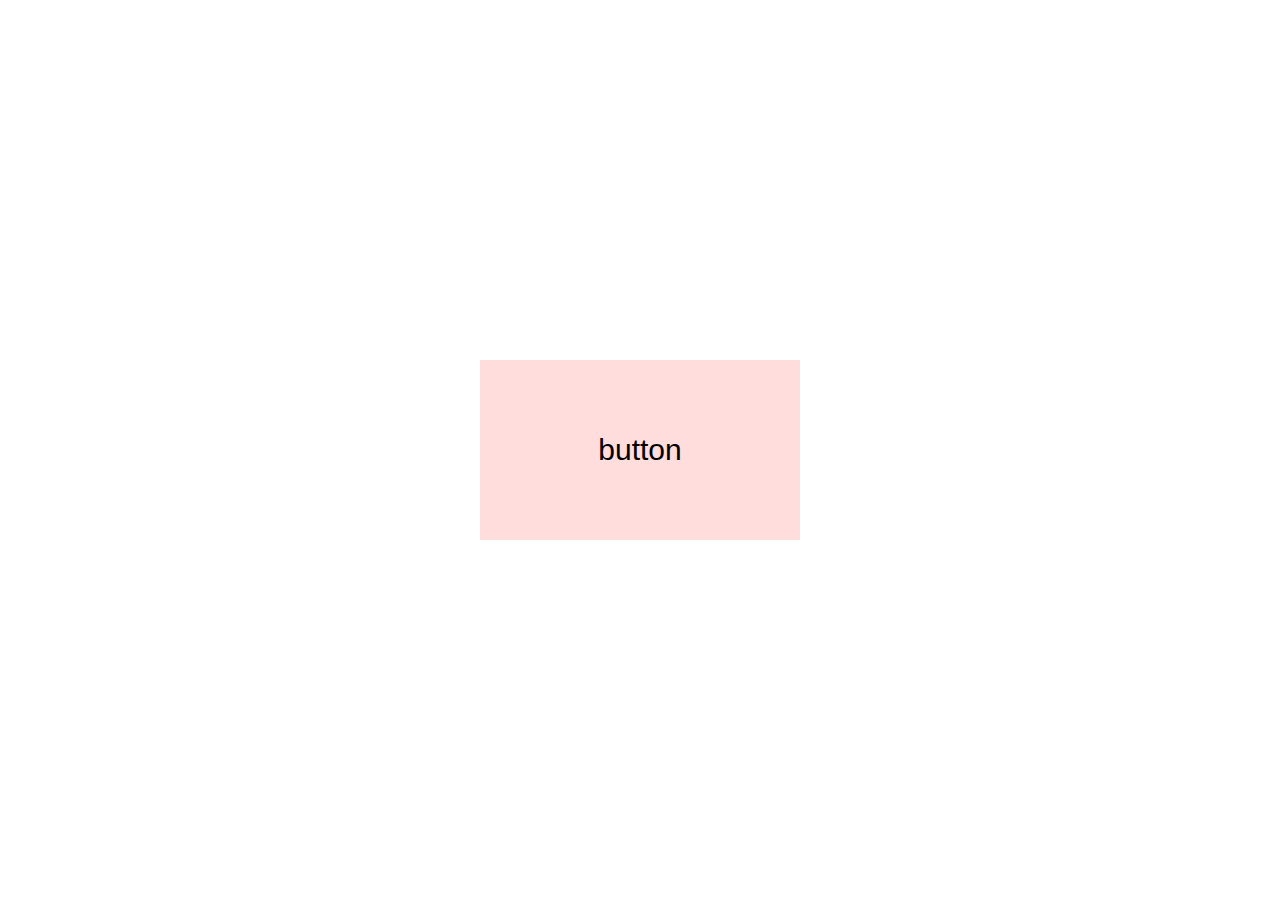
<file: js_lesson/2_1/index.html>
<!DOCTYPE html>
<html>
<head>
  <meta charset="UTF-8">
  <title>クリックイベント</title>
  <link rel="stylesheet" type="text/css" href="base.css">
  <script src="https://ajax.googleapis.com/ajax/libs/jquery/3.2.1/jquery.min.js"></script>
  <script>
 $(function(){
    $('#button').click(function() {
      alert("ボタンをクリックしました");
    });
  });
  </script>
</head>
<body>
  <div id="wrapper">
    <div id="button">
      <p>button</p>
    </div><!-- button -->
  </div><!-- wrapper -->
</body>
</html>
</file>
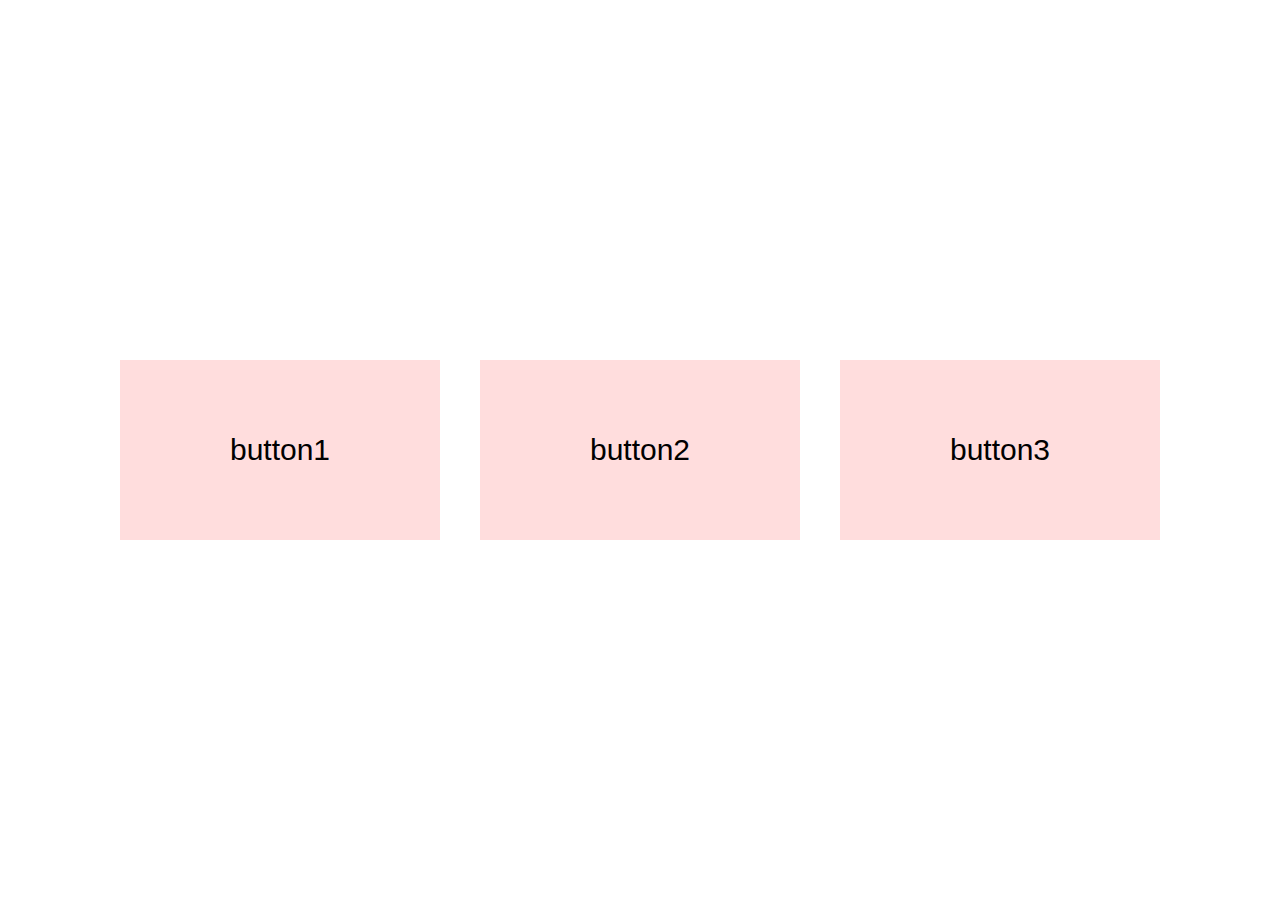
<file: js_lesson/2_2/index.html>
<!DOCTYPE html>
<html>
<head>
  <meta charset="UTF-8">
  <title>クリックイベントと切り替え</title>
  <link rel="stylesheet" type="text/css" href="base.css">
  <script src="https://ajax.googleapis.com/ajax/libs/jquery/3.2.1/jquery.min.js"></script>  <script>
$(function(){
      $('.button').click(function(){
        $('.button').css('background', '#fdd');
        $(this).css('background','red');
      });
    });
  </script>
</head>
<body>
  <div id="wrapper">
    <div class="button" id="button1">
      <p>button1</p>
    </div><!-- button1 -->
    <div class="button" id="button2">
      <p>button2</p>
    </div><!-- button2 -->
    <div class="button" id="button3">
      <p>button3</p>
    </div><!-- button3 -->
  </div><!-- wrapper -->
</body>
</html>
</file>
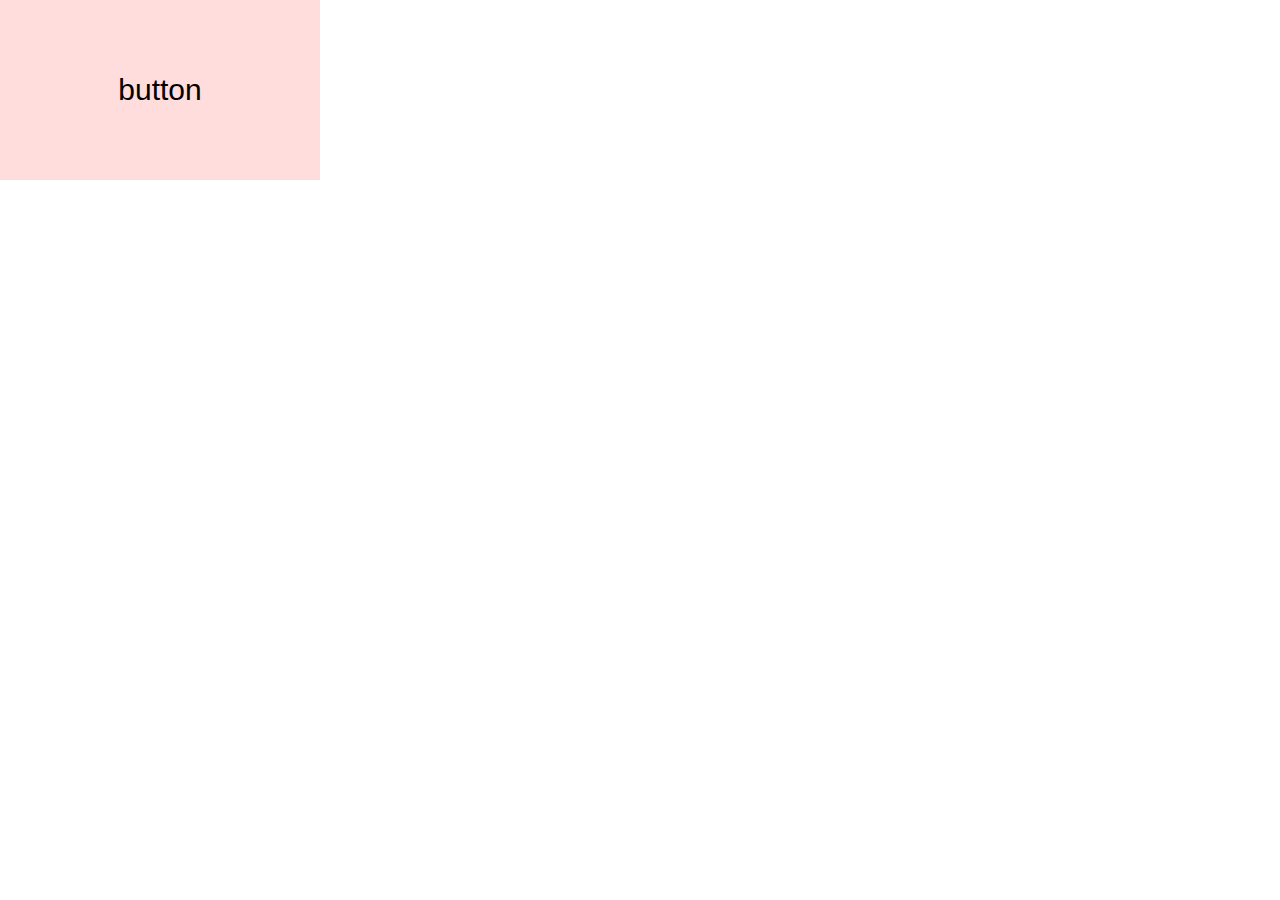
<file: js_lesson/2_3/index.html>
<!DOCTYPE html>
<html>
<head>
  <meta charset="UTF-8">
  <title>アニメーション</title>
  <link rel="stylesheet" type="text/css" href="base.css">
  <script src="https://ajax.googleapis.com/ajax/libs/jquery/3.2.1/jquery.min.js"></script>  <script>
   $(function(){
      $('#button').click(function(){
        $(this).animate({
          'left': '500px', // 右に500px移動
          'top': '300px'   // 下に300px移動
        }, 2000); // アニメーションの時間を2秒に設定
      });
    });
  </script>
</head>
<body>
  <div id="button">
    <p>button</p>
  </div><!-- button -->
</body>
</html>
</file>
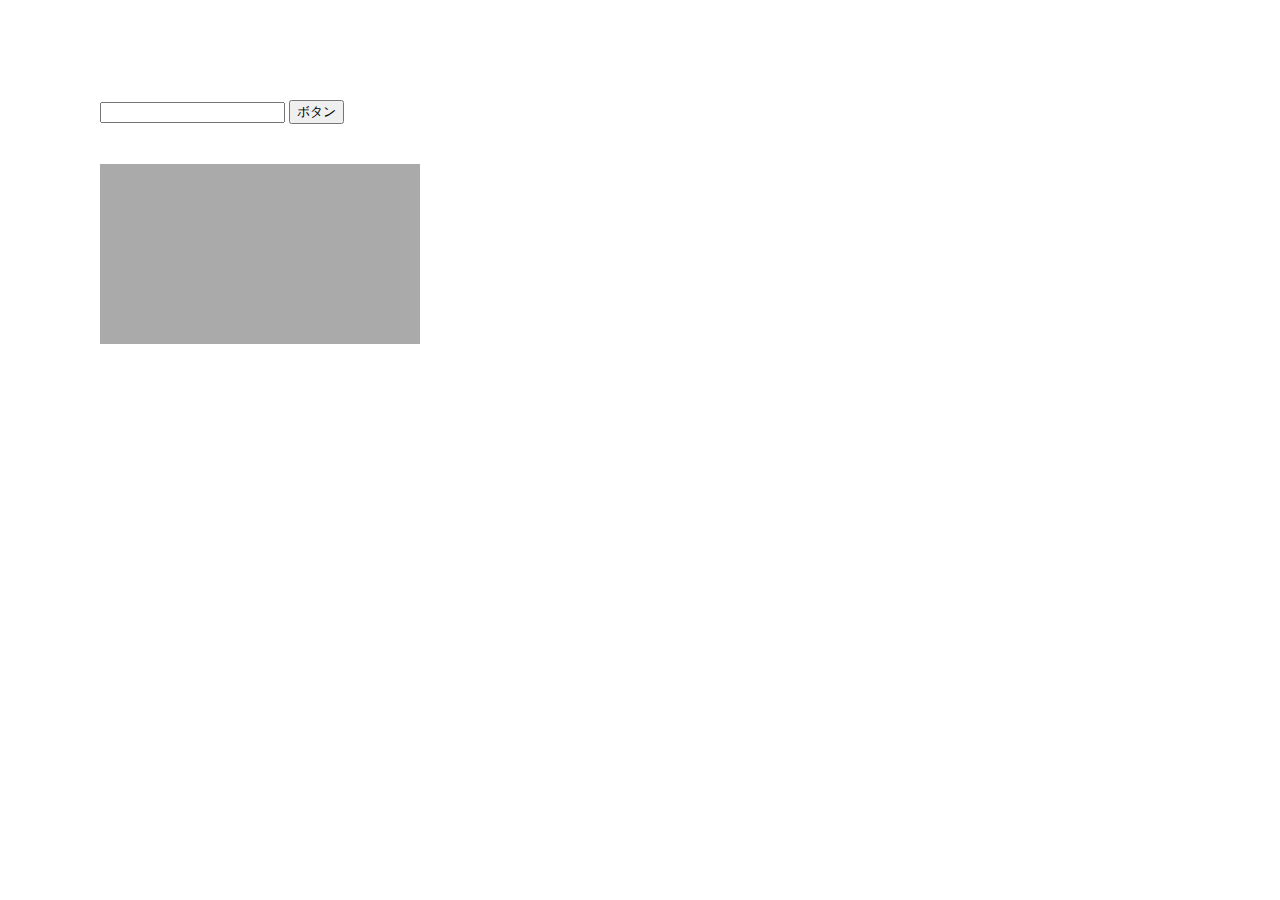
<file: js_lesson/2_5/index.html>
<!DOCTYPE html>
<html>
<head>
  <meta charset="UTF-8">
  <title>if文</title>
  <link rel="stylesheet" type="text/css" href="base.css">
  <script src="https://ajax.googleapis.com/ajax/libs/jquery/3.2.1/jquery.min.js"></script>  <script>
  $(function(){
    $("#button").on("click", function () {
    var v = $('input').val();
    if(v == '1'){
      $('#box').css('background-color','red');
    }
    if(v == '2'){
      $('#box').css('background-color','Lightgreen');
    }
      if(v == '3'){
      $('#box').css('background-color','blue');  
    }
  });
  });
  </script>
</head>
<body>
  <input type="text" id="value">
  <input type="button" id="button" value="ボタン">
  <div id="box">
  </div><!-- button -->
</body>
</html>
</file>
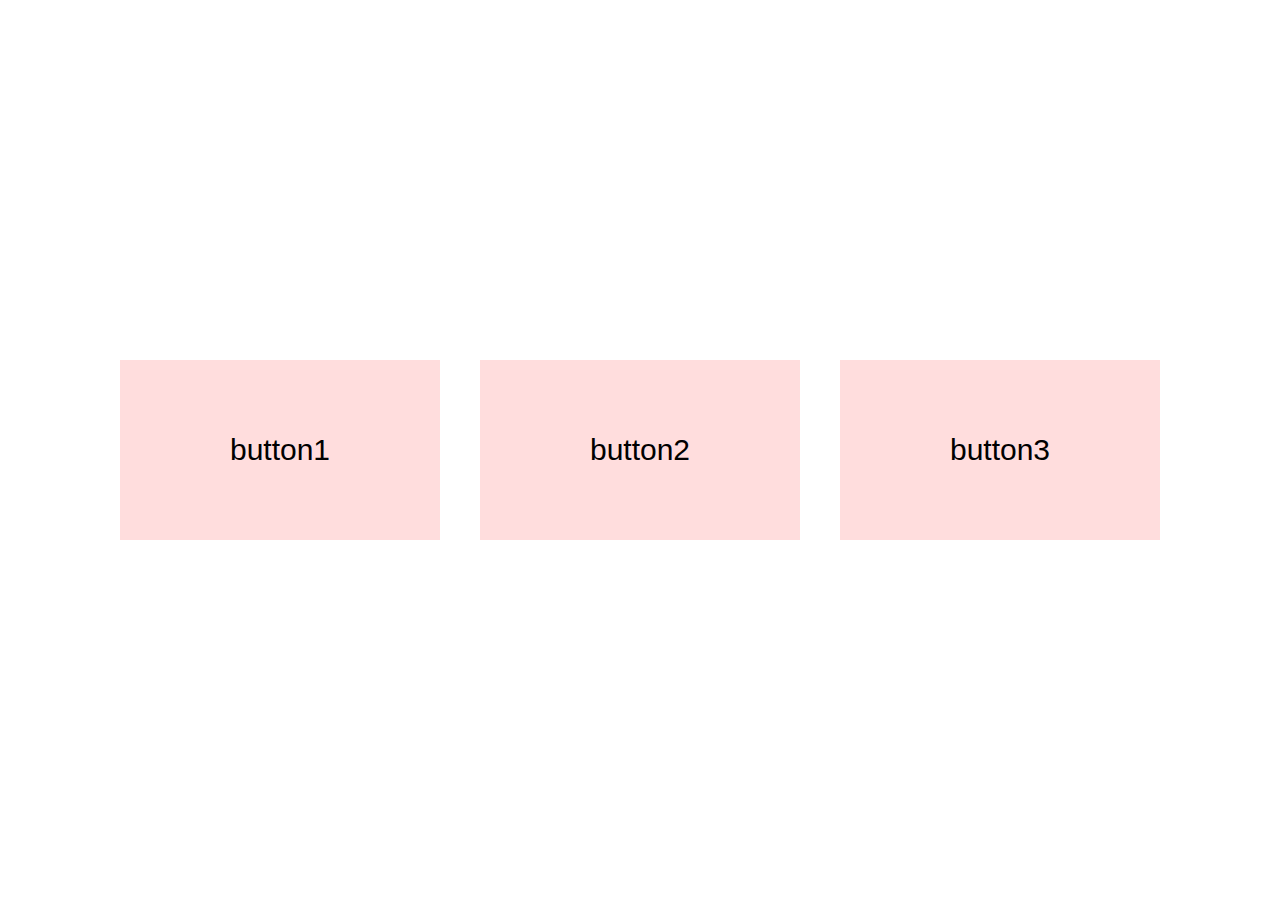
<file: js_lesson/js_lesson/2_2/index.html>
<!DOCTYPE html>
<html>
<head>
  <meta charset="UTF-8">
  <title>クリックイベントと切り替え</title>
  <link rel="stylesheet" type="text/css" href="base.css">
  <script src="https://ajax.googleapis.com/ajax/libs/jquery/3.2.1/jquery.min.js"></script>  <script>
$(function(){
    $('#button1').hover(function(){
      $(this).css('background','red');
    },function(){
      $(this).css('background','#fdd');
    });
    $('#button2').hover(function(){
      $(this).css('background','red');
    },function(){
      $(this).css('background','#fdd');
    });
    $('#button3').hover(function(){
      $(this).css('background','red');
    },function(){
      $(this).css('background','#fdd');
    });
  });
  </script>
</head>
<body>
  <div id="wrapper">
    <div class="button" id="button1">
      <p>button1</p>
    </div><!-- button1 -->
    <div class="button" id="button2">
      <p>button2</p>
    </div><!-- button2 -->
    <div class="button" id="button3">
      <p>button3</p>
    </div><!-- button3 -->
  </div><!-- wrapper -->
</body>
</html>
</file>
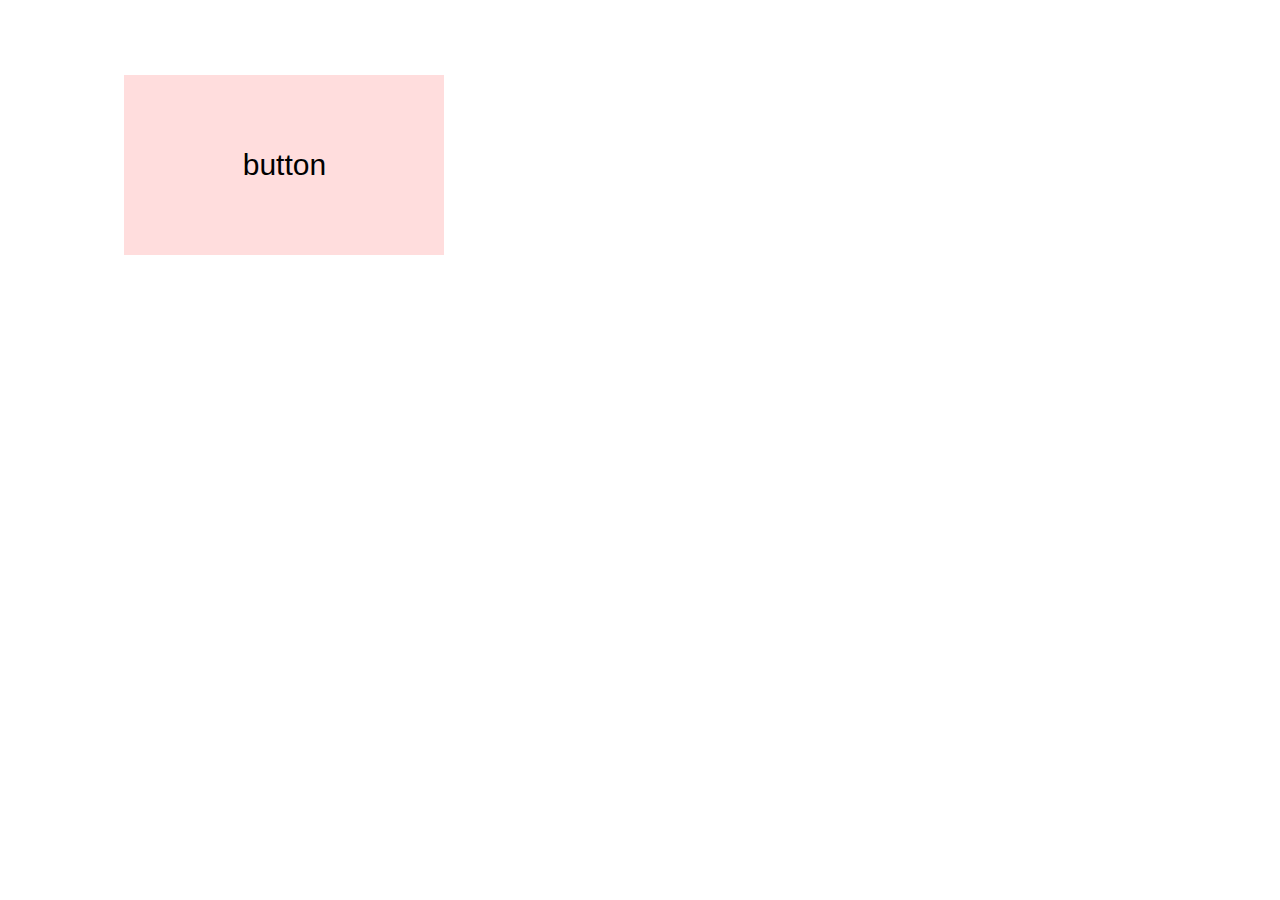
<file: js_lesson/js_lesson/2_3/index.html>
<!DOCTYPE html>
<html>
<head>
  <meta charset="UTF-8">
  <title>アニメーション</title>
  <link rel="stylesheet" type="text/css" href="base.css">
  <script src="https://ajax.googleapis.com/ajax/libs/jquery/3.2.1/jquery.min.js"></script>  <script>
   $(function(){
    $(document).ready(function(){
        $('#button').mouseenter(function(){
          $(this).animate({
            'left': '500px', // 右に500px移動
            'top': '300px'   // 下に300px移動
          }, 2000); // アニメーションの時間を2秒に設定
        });
      });
    });
  </script>
</head>
<body>
  <div id="button">
    <p>button</p>
  </div><!-- button -->
</body>
</html>
</file>
<file: js_lesson/2_1/base.css>
@charset "UTF-8";
/* reset */
body, h1, h2, h3, h4, h5, h6, p, address,
ul, ol, li, dl, dt, dd, img, form, table, tr, th, td {
  margin: 0;
  padding: 0;
  border: none;
  font-style: normal;
  font-weight: normal;
  font-size: 100%;
  text-align: left;
  list-style-type: none;
  border-collapse: collapse;
}

textarea { font-size: 100%; vertical-align:middle;}
img { border-style: none; display: block; }
hr { display: none; }
em{font-style: normal}
input{line-height:auto;vertical-align:middle;}
strong.more{color:#c30}
a{text-decoration: none;}

html {

}

body {
  font-family:'ヒラギノ角ゴ Pro W3','Hiragino Kaku Gothic Pro','メイリオ',Meiryo,'ＭＳ Ｐゴシック',sans-serif;
}

* {
  -webkit-box-sizing: border-box;
  -moz-box-sizing: border-box;
  -o-box-sizing: border-box;
  -ms-box-sizing: border-box;
  box-sizing: border-box;
}

/* 上の部分は気にせずここから書く */
#wrapper {
  display: flex;
  justify-content: center;
  height: 100vh;
  align-items: center;
}

#button {
  margin: 0 20px;
  width: 320px;
  height: 180px;
  background-color: #fdd;
  cursor: pointer;
}

#button p {
  line-height: 180px;
  font-size: 30px;
  text-align: center;
}
</file>
<file: js_lesson/2_2/base.css>
@charset "UTF-8";
/* reset */
body, h1, h2, h3, h4, h5, h6, p, address,
ul, ol, li, dl, dt, dd, img, form, table, tr, th, td {
  margin: 0;
  padding: 0;
  border: none;
  font-style: normal;
  font-weight: normal;
  font-size: 100%;
  text-align: left;
  list-style-type: none;
  border-collapse: collapse;
}

textarea { font-size: 100%; vertical-align:middle;}
img { border-style: none; display: block; }
hr { display: none; }
em{font-style: normal}
input{line-height:auto;vertical-align:middle;}
strong.more{color:#c30}
a{text-decoration: none;}

html {

}

body {
  font-family:'ヒラギノ角ゴ Pro W3','Hiragino Kaku Gothic Pro','メイリオ',Meiryo,'ＭＳ Ｐゴシック',sans-serif;
}

* {
  -webkit-box-sizing: border-box;
  -moz-box-sizing: border-box;
  -o-box-sizing: border-box;
  -ms-box-sizing: border-box;
  box-sizing: border-box;
}

/* 上の部分は気にせずここから書く */
#wrapper {
  display: flex;
  justify-content: center;
  height: 100vh;
  align-items: center;
}

.button {
  margin: 0 20px;
  width: 320px;
  height: 180px;
  background-color: #fdd;
  cursor: pointer;
}

.button p {
  line-height: 180px;
  font-size: 30px;
  text-align: center;
}
</file>
<file: js_lesson/2_3/base.css>
@charset "UTF-8";
/* reset */
body, h1, h2, h3, h4, h5, h6, p, address,
ul, ol, li, dl, dt, dd, img, form, table, tr, th, td {
  margin: 0;
  padding: 0;
  border: none;
  font-style: normal;
  font-weight: normal;
  font-size: 100%;
  text-align: left;
  list-style-type: none;
  border-collapse: collapse;
}

textarea { font-size: 100%; vertical-align:middle;}
img { border-style: none; display: block; }
hr { display: none; }
em{font-style: normal}
input{line-height:auto;vertical-align:middle;}
strong.more{color:#c30}
a{text-decoration: none;}

html {

}

body {
  font-family:'ヒラギノ角ゴ Pro W3','Hiragino Kaku Gothic Pro','メイリオ',Meiryo,'ＭＳ Ｐゴシック',sans-serif;
}

* {
  -webkit-box-sizing: border-box;
  -moz-box-sizing: border-box;
  -o-box-sizing: border-box;
  -ms-box-sizing: border-box;
  box-sizing: border-box;
}

/* 上の部分は気にせずここから書く */

#button {
  position: absolute; /* 要素の位置を絶対位置に設定 */
  width: 320px;
  height: 180px;
  background-color: #fdd;
  cursor: pointer;
}

#button p {
  line-height: 180px;
  font-size: 30px;
  text-align: center;
}
</file>
<file: js_lesson/2_5/base.css>
@charset "UTF-8";
/* reset */
body, h1, h2, h3, h4, h5, h6, p, address,
ul, ol, li, dl, dt, dd, img, form, table, tr, th, td {
  margin: 0;
  padding: 0;
  border: none;
  font-style: normal;
  font-weight: normal;
  font-size: 100%;
  text-align: left;
  list-style-type: none;
  border-collapse: collapse;
}

textarea { font-size: 100%; vertical-align:middle;}
img { border-style: none; display: block; }
hr { display: none; }
em{font-style: normal}
input{line-height:auto;vertical-align:middle;}
strong.more{color:#c30}
a{text-decoration: none;}

html {

}

body {
  font-family:'ヒラギノ角ゴ Pro W3','Hiragino Kaku Gothic Pro','メイリオ',Meiryo,'ＭＳ Ｐゴシック',sans-serif;
  padding: 100px;
}

* {
  -webkit-box-sizing: border-box;
  -moz-box-sizing: border-box;
  -o-box-sizing: border-box;
  -ms-box-sizing: border-box;
  box-sizing: border-box;
}

/* 上の部分は気にせずここから書く */
#box {
  width: 320px;
  height: 180px;
  background-color: #aaa;
  margin-top: 40px;
}
</file>
<file: js_lesson/js_lesson/2_2/base.css>
@charset "UTF-8";
/* reset */
body, h1, h2, h3, h4, h5, h6, p, address,
ul, ol, li, dl, dt, dd, img, form, table, tr, th, td {
  margin: 0;
  padding: 0;
  border: none;
  font-style: normal;
  font-weight: normal;
  font-size: 100%;
  text-align: left;
  list-style-type: none;
  border-collapse: collapse;
}

textarea { font-size: 100%; vertical-align:middle;}
img { border-style: none; display: block; }
hr { display: none; }
em{font-style: normal}
input{line-height:auto;vertical-align:middle;}
strong.more{color:#c30}
a{text-decoration: none;}

html {

}

body {
  font-family:'ヒラギノ角ゴ Pro W3','Hiragino Kaku Gothic Pro','メイリオ',Meiryo,'ＭＳ Ｐゴシック',sans-serif;
}

* {
  -webkit-box-sizing: border-box;
  -moz-box-sizing: border-box;
  -o-box-sizing: border-box;
  -ms-box-sizing: border-box;
  box-sizing: border-box;
}

/* 上の部分は気にせずここから書く */
#wrapper {
  display: flex;
  justify-content: center;
  height: 100vh;
  align-items: center;
}

.button {
  margin: 0 20px;
  width: 320px;
  height: 180px;
  background-color: #fdd;
  cursor: pointer;
}

.button p {
  line-height: 180px;
  font-size: 30px;
  text-align: center;
}
</file>
<file: js_lesson/js_lesson/2_3/base.css>
@charset "UTF-8";
/* reset */
body, h1, h2, h3, h4, h5, h6, p, address,
ul, ol, li, dl, dt, dd, img, form, table, tr, th, td {
  margin: 0;
  padding: 0;
  border: none;
  font-style: normal;
  font-weight: normal;
  font-size: 100%;
  text-align: left;
  list-style-type: none;
  border-collapse: collapse;
}

textarea { font-size: 100%; vertical-align:middle;}
img { border-style: none; display: block; }
hr { display: none; }
em{font-style: normal}
input{line-height:auto;vertical-align:middle;}
strong.more{color:#c30}
a{text-decoration: none;}

html {

}

body {
  font-family:'ヒラギノ角ゴ Pro W3','Hiragino Kaku Gothic Pro','メイリオ',Meiryo,'ＭＳ Ｐゴシック',sans-serif;
}

* {
  -webkit-box-sizing: border-box;
  -moz-box-sizing: border-box;
  -o-box-sizing: border-box;
  -ms-box-sizing: border-box;
  box-sizing: border-box;
}

/* 上の部分は気にせずここから書く */

#button {
  position: absolute; /* 要素の位置を絶対位置に設定 */
  width: 320px;
  height: 180px;
  background-color: #fdd;
  cursor: pointer;
}

#button p {
  line-height: 180px;
  font-size: 30px;
  text-align: center;
}
</file>
